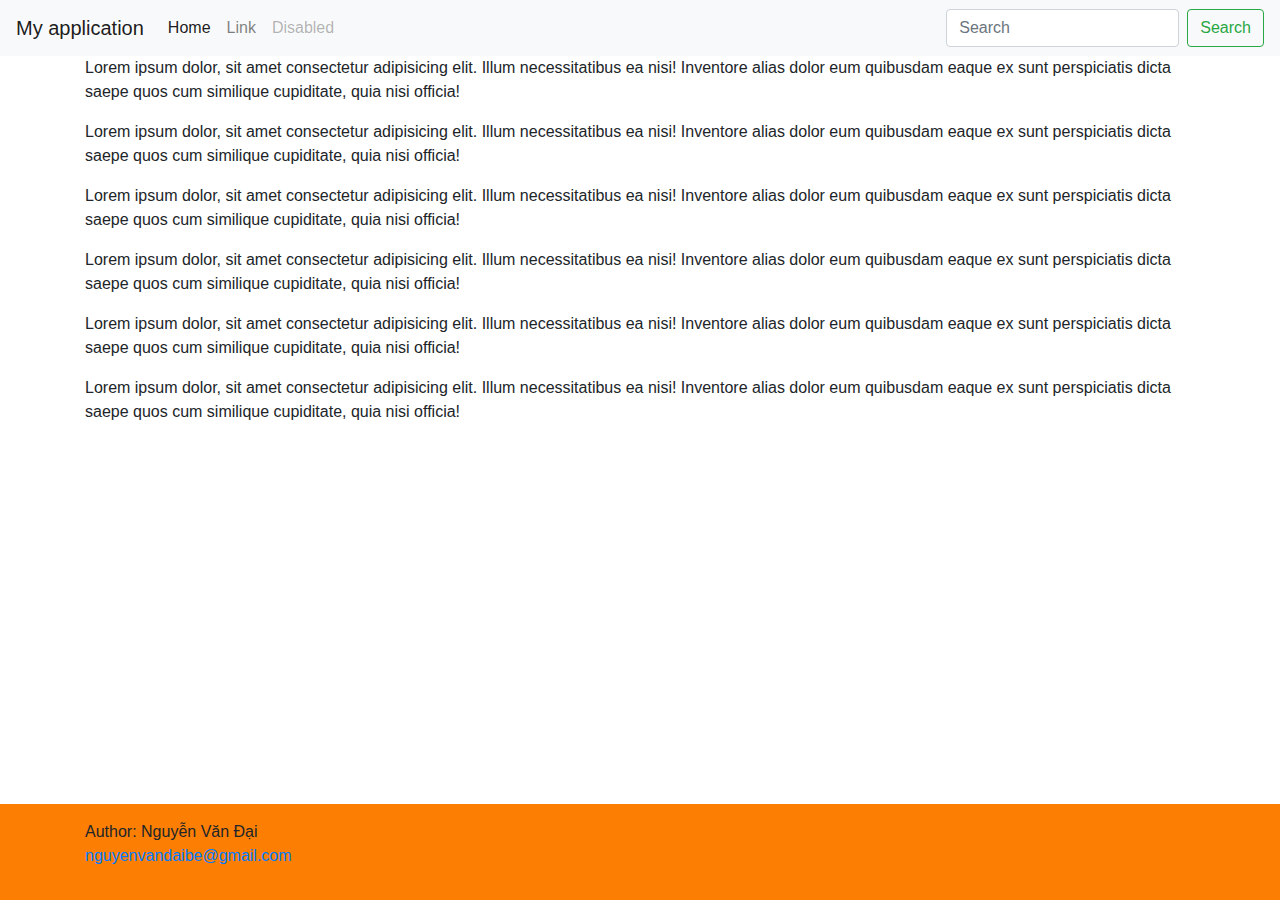
<file: index.html>
<!DOCTYPE html>
<html lang="en">

<head>
    <meta charset="UTF-8">
    <meta http-equiv="X-UA-Compatible" content="IE=edge">
    <meta name="viewport" content="width=device-width, initial-scale=1.0">
    <title>Document</title>

    <!-- Bootstrap -->
    <link rel="stylesheet" href="https://stackpath.bootstrapcdn.com/bootstrap/4.3.1/css/bootstrap.min.css"
        integrity="sha384-ggOyR0iXCbMQv3Xipma34MD+dH/1fQ784/j6cY/iJTQUOhcWr7x9JvoRxT2MZw1T" crossorigin="anonymous">
    <script src="https://code.jquery.com/jquery-3.3.1.slim.min.js"
        integrity="sha384-q8i/X+965DzO0rT7abK41JStQIAqVgRVzpbzo5smXKp4YfRvH+8abtTE1Pi6jizo"
        crossorigin="anonymous"></script>
    <script src="https://cdnjs.cloudflare.com/ajax/libs/popper.js/1.14.7/umd/popper.min.js"
        integrity="sha384-UO2eT0CpHqdSJQ6hJty5KVphtPhzWj9WO1clHTMGa3JDZwrnQq4sF86dIHNDz0W1"
        crossorigin="anonymous"></script>
    <script src="https://stackpath.bootstrapcdn.com/bootstrap/4.3.1/js/bootstrap.min.js"
        integrity="sha384-JjSmVgyd0p3pXB1rRibZUAYoIIy6OrQ6VrjIEaFf/nJGzIxFDsf4x0xIM+B07jRM"
        crossorigin="anonymous"></script>

    <!-- Font Awesome -->
    <link rel="stylesheet" href="https://pro.fontawesome.com/releases/v5.10.0/css/all.css"
        integrity="sha384-AYmEC3Yw5cVb3ZcuHtOA93w35dYTsvhLPVnYs9eStHfGJvOvKxVfELGroGkvsg+p" crossorigin="anonymous" />

    <!-- Custom CSS -->
    <link rel="stylesheet" href="css/layout.css">
    <link rel="stylesheet" href="css/components/header.css">
    <link rel="stylesheet" href="css/components/footer.css">
</head>

<body>
    <header>
        <nav class="navbar navbar-expand-lg navbar-light bg-light">
            <a class="navbar-brand" href="#">My application</a>
            <button class="navbar-toggler border-0" type="button" data-toggle="collapse"
                data-target="#navbarTogglerDemo02" aria-controls="navbarTogglerDemo02" aria-expanded="false"
                aria-label="Toggle navigation">
                <span class="navbar-toggler-icon"></span>
            </button>

            <div class="collapse navbar-collapse" id="navbarTogglerDemo02">
                <ul class="navbar-nav mr-auto mt-2 mt-lg-0">
                    <li class="nav-item active">
                        <a class="nav-link" href="#">Home <span class="sr-only">(current)</span></a>
                    </li>
                    <li class="nav-item">
                        <a class="nav-link" href="#">Link</a>
                    </li>
                    <li class="nav-item">
                        <a class="nav-link disabled" href="#">Disabled</a>
                    </li>
                </ul>
                <form class="form-inline my-2 my-lg-0 d-flex">
                    <input class="form-control mr-sm-2" type="search" placeholder="Search">
                    <button class="btn btn-outline-success my-2 my-sm-0" type="submit">Search</button>
                </form>
            </div>
        </nav>
    </header>

    <main>
        <div class="container">
            <p>
                Lorem ipsum dolor, sit amet consectetur adipisicing elit. Illum necessitatibus ea nisi! Inventore alias
                dolor eum quibusdam eaque ex sunt perspiciatis dicta saepe quos cum similique cupiditate, quia nisi
                officia!
            </p>
            <p>
                Lorem ipsum dolor, sit amet consectetur adipisicing elit. Illum necessitatibus ea nisi! Inventore alias
                dolor eum quibusdam eaque ex sunt perspiciatis dicta saepe quos cum similique cupiditate, quia nisi
                officia!
            </p>
            <p>
                Lorem ipsum dolor, sit amet consectetur adipisicing elit. Illum necessitatibus ea nisi! Inventore alias
                dolor eum quibusdam eaque ex sunt perspiciatis dicta saepe quos cum similique cupiditate, quia nisi
                officia!
            </p>
            <p>
                Lorem ipsum dolor, sit amet consectetur adipisicing elit. Illum necessitatibus ea nisi! Inventore alias
                dolor eum quibusdam eaque ex sunt perspiciatis dicta saepe quos cum similique cupiditate, quia nisi
                officia!
            </p>
            <p>
                Lorem ipsum dolor, sit amet consectetur adipisicing elit. Illum necessitatibus ea nisi! Inventore alias
                dolor eum quibusdam eaque ex sunt perspiciatis dicta saepe quos cum similique cupiditate, quia nisi
                officia!
            </p>
            <p>
                Lorem ipsum dolor, sit amet consectetur adipisicing elit. Illum necessitatibus ea nisi! Inventore alias
                dolor eum quibusdam eaque ex sunt perspiciatis dicta saepe quos cum similique cupiditate, quia nisi
                officia!
            </p>
        </div>
    </main>

    <footer>
        <div class="container py-3">
            <p>Author: Nguyễn Văn Đại<br>
                <a href="mailto:nguyenvandaibe@gmail.com">nguyenvandaibe@gmail.com</a>
            </p>
        </div>
    </footer>
</body>

</html>
</file>
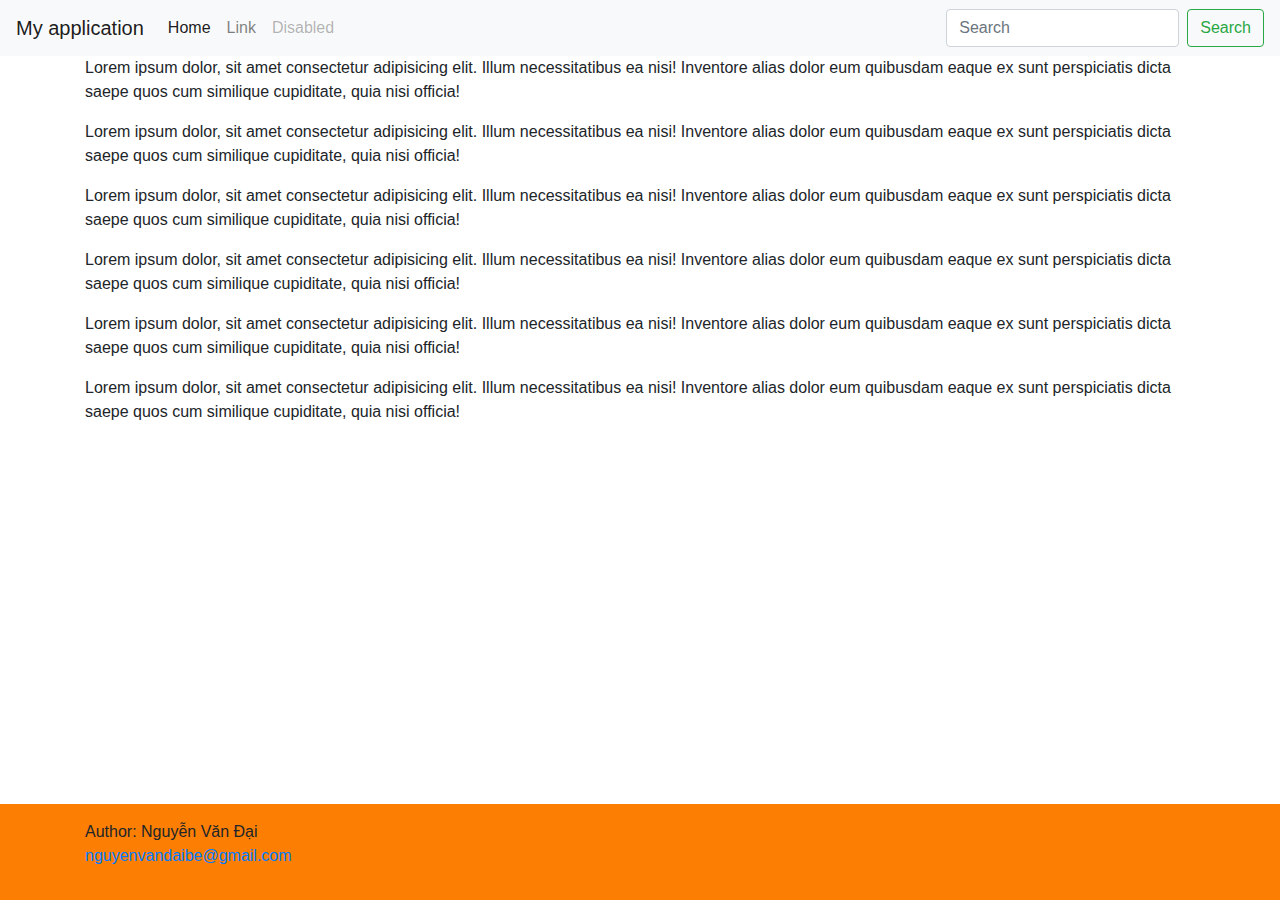
<file: Demo 1/index.html>
<!DOCTYPE html>
<html lang="en">

<head>
    <meta charset="UTF-8">
    <meta http-equiv="X-UA-Compatible" content="IE=edge">
    <meta name="viewport" content="width=device-width, initial-scale=1.0">
    <title>Document</title>

    <!-- Bootstrap -->
    <link rel="stylesheet" href="https://stackpath.bootstrapcdn.com/bootstrap/4.3.1/css/bootstrap.min.css"
        integrity="sha384-ggOyR0iXCbMQv3Xipma34MD+dH/1fQ784/j6cY/iJTQUOhcWr7x9JvoRxT2MZw1T" crossorigin="anonymous">
    <script src="https://code.jquery.com/jquery-3.3.1.slim.min.js"
        integrity="sha384-q8i/X+965DzO0rT7abK41JStQIAqVgRVzpbzo5smXKp4YfRvH+8abtTE1Pi6jizo"
        crossorigin="anonymous"></script>
    <script src="https://cdnjs.cloudflare.com/ajax/libs/popper.js/1.14.7/umd/popper.min.js"
        integrity="sha384-UO2eT0CpHqdSJQ6hJty5KVphtPhzWj9WO1clHTMGa3JDZwrnQq4sF86dIHNDz0W1"
        crossorigin="anonymous"></script>
    <script src="https://stackpath.bootstrapcdn.com/bootstrap/4.3.1/js/bootstrap.min.js"
        integrity="sha384-JjSmVgyd0p3pXB1rRibZUAYoIIy6OrQ6VrjIEaFf/nJGzIxFDsf4x0xIM+B07jRM"
        crossorigin="anonymous"></script>

    <!-- Font Awesome -->
    <link rel="stylesheet" href="https://pro.fontawesome.com/releases/v5.10.0/css/all.css"
        integrity="sha384-AYmEC3Yw5cVb3ZcuHtOA93w35dYTsvhLPVnYs9eStHfGJvOvKxVfELGroGkvsg+p" crossorigin="anonymous" />

    <!-- Custom CSS -->
    <link rel="stylesheet" href="css/layout.css">
    <link rel="stylesheet" href="css/components/header.css">
    <link rel="stylesheet" href="css/components/footer.css">
</head>

<body>
    <header>
        <nav class="navbar navbar-expand-lg navbar-light bg-light">
            <a class="navbar-brand" href="#">My application</a>
            <button class="navbar-toggler border-0" type="button" data-toggle="collapse"
                data-target="#navbarTogglerDemo02" aria-controls="navbarTogglerDemo02" aria-expanded="false"
                aria-label="Toggle navigation">
                <span class="navbar-toggler-icon"></span>
            </button>

            <div class="collapse navbar-collapse" id="navbarTogglerDemo02">
                <ul class="navbar-nav mr-auto mt-2 mt-lg-0">
                    <li class="nav-item active">
                        <a class="nav-link" href="#">Home <span class="sr-only">(current)</span></a>
                    </li>
                    <li class="nav-item">
                        <a class="nav-link" href="#">Link</a>
                    </li>
                    <li class="nav-item">
                        <a class="nav-link disabled" href="#">Disabled</a>
                    </li>
                </ul>
                <form class="form-inline my-2 my-lg-0 d-flex">
                    <input class="form-control mr-sm-2" type="search" placeholder="Search">
                    <button class="btn btn-outline-success my-2 my-sm-0" type="submit">Search</button>
                </form>
            </div>
        </nav>
    </header>

    <main>
        <div class="container">
            <p>
                Lorem ipsum dolor, sit amet consectetur adipisicing elit. Illum necessitatibus ea nisi! Inventore alias
                dolor eum quibusdam eaque ex sunt perspiciatis dicta saepe quos cum similique cupiditate, quia nisi
                officia!
            </p>
            <p>
                Lorem ipsum dolor, sit amet consectetur adipisicing elit. Illum necessitatibus ea nisi! Inventore alias
                dolor eum quibusdam eaque ex sunt perspiciatis dicta saepe quos cum similique cupiditate, quia nisi
                officia!
            </p>
            <p>
                Lorem ipsum dolor, sit amet consectetur adipisicing elit. Illum necessitatibus ea nisi! Inventore alias
                dolor eum quibusdam eaque ex sunt perspiciatis dicta saepe quos cum similique cupiditate, quia nisi
                officia!
            </p>
            <p>
                Lorem ipsum dolor, sit amet consectetur adipisicing elit. Illum necessitatibus ea nisi! Inventore alias
                dolor eum quibusdam eaque ex sunt perspiciatis dicta saepe quos cum similique cupiditate, quia nisi
                officia!
            </p>
            <p>
                Lorem ipsum dolor, sit amet consectetur adipisicing elit. Illum necessitatibus ea nisi! Inventore alias
                dolor eum quibusdam eaque ex sunt perspiciatis dicta saepe quos cum similique cupiditate, quia nisi
                officia!
            </p>
            <p>
                Lorem ipsum dolor, sit amet consectetur adipisicing elit. Illum necessitatibus ea nisi! Inventore alias
                dolor eum quibusdam eaque ex sunt perspiciatis dicta saepe quos cum similique cupiditate, quia nisi
                officia!
            </p>
        </div>
        <form action="" method="post">
            <div class="form-group row">
                <!-- <title>reCAPTCHA</title>
                <script type="text/javascript" src="https://www.google.com/recaptcha/api.js"></script> -->
            </div>
        </form>
    </main>

    <footer>
        <div class="container py-3">
            <p>Author: Nguyễn Văn Đại<br>
                <a href="mailto:nguyenvandaibe@gmail.com">nguyenvandaibe@gmail.com</a>
            </p>
        </div>
    </footer>
</body>

</html>
</file>
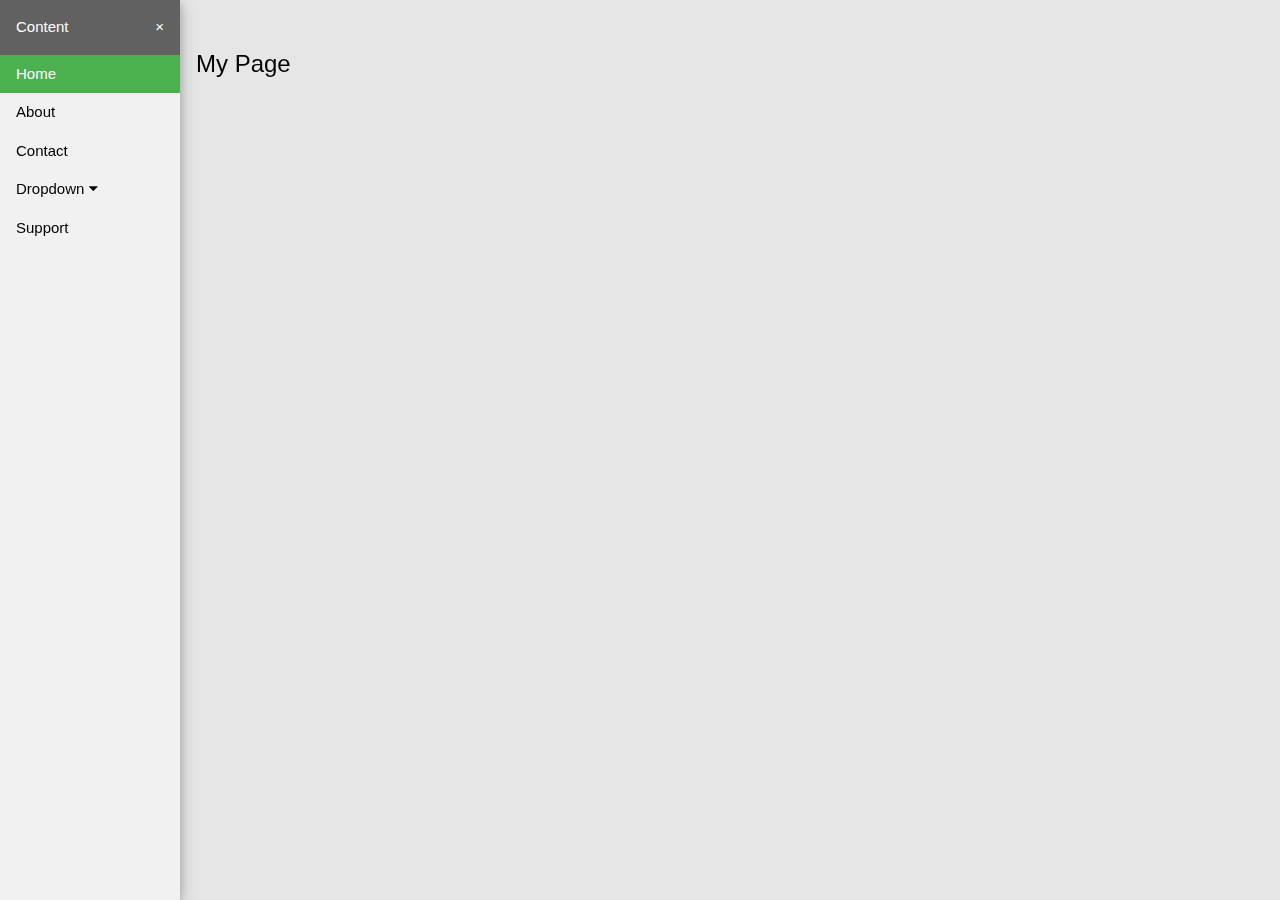
<file: Demo 5 - Sidebar W3SCHOOL/index.html>
<html>

<head>
    <title>W3.CSS</title>
    <meta name="viewport" content="width=device-width, initial-scale=1">
    <link rel="stylesheet" href="https://www.w3schools.com/w3css/4/w3.css">
    <link rel="stylesheet" href="https://cdnjs.cloudflare.com/ajax/libs/font-awesome/4.7.0/css/font-awesome.min.css">
    <style>
        @media screen and (max-width: 455px) {
            .h3 {
                font-size: 16px;
            }
        }
    </style>
</head>

<body style="background:#e6e6e6;color:black;">

    <div class="w3-sidebar w3-light-grey w3-card-4 w3-animate-left" style="width: 180px; display: block;"
        id="mySidebar">
        <div class="w3-bar w3-dark-grey">
            <span class="w3-bar-item w3-padding-16">Content</span>
            <button onclick="w3_close()" class="w3-bar-item w3-button w3-right w3-padding-16"
                title="close Sidebar">×</button>
        </div>
        <div class="w3-bar-block">
            <a class="w3-bar-item w3-button w3-green" href="javascript:void(0)">Home</a>
            <a class="w3-bar-item w3-button" href="javascript:void(0)">About</a>
            <a class="w3-bar-item w3-button" href="javascript:void(0)">Contact</a>
            <div class="w3-dropdown-hover">
                <a class="w3-button" href="javascript:void(0)">Dropdown <i class="fa fa-caret-down"></i></a>
                <div class="w3-dropdown-content w3-bar-block w3-card-4">
                    <a class="w3-bar-item w3-button" href="javascript:void(0)">Link 1</a>
                    <a class="w3-bar-item w3-button" href="javascript:void(0)">Link 2</a>
                    <a class="w3-bar-item w3-button" href="javascript:void(0)">Link 3</a>
                </div>
            </div>
            <a class="w3-bar-item w3-button" href="javascript:void(0)">Support</a>
        </div>
    </div>

    <div id="main" style="margin-left: 180px;">

        <div class="w3-container w3-display-container">
            <span title="open Sidebar" style="display: none;" id="openNav"
                class="w3-button w3-transparent w3-display-topleft w3-xlarge" onclick="w3_open()">☰</span>
            <h3 class="h3" style="position:fixed;top:36px;">My Page</h3>
        </div>

    </div>

    <script>
        function w3_open() {
            document.getElementById("main").style.marginLeft = "180px";
            document.getElementById("mySidebar").style.width = "180px";
            document.getElementById("mySidebar").style.display = "block";
            document.getElementById("openNav").style.display = 'none';
        }
        function w3_close() {
            document.getElementById("main").style.marginLeft = "0";
            document.getElementById("mySidebar").style.display = "none";
            document.getElementById("openNav").style.display = "inline-block";
        }
    </script>


</body>

</html>
</file>
<file: css/layout.css>
* {
    margin: 0;
    box-sizing: border-box;
}

body {
    min-height: 100vh;
    display: flex;
    flex-direction: column;
}
</file>
<file: css/components/header.css>
/* header {
    height: 5rem;
    position: relative;
}

header nav {
    position: absolute;
    top: 0; bottom: 0; left: 0; right: 0;
    margin: auto;
    height: 50px;
}

.c-nav-brand {
    font-size: 2rem;
    color: white;
} */
</file>
<file: css/components/footer.css>
footer {
    background-color: #fc7f03;
    margin-top: auto;
}
</file>
<file: Demo 1/css/layout.css>
* {
    margin: 0;
    box-sizing: border-box;
}

body {
    min-height: 100vh;
    display: flex;
    flex-direction: column;
}
</file>
<file: Demo 1/css/components/header.css>
/* header {
    height: 5rem;
    position: relative;
}

header nav {
    position: absolute;
    top: 0; bottom: 0; left: 0; right: 0;
    margin: auto;
    height: 50px;
}

.c-nav-brand {
    font-size: 2rem;
    color: white;
} */
</file>
<file: Demo 1/css/components/footer.css>
footer {
    background-color: #fc7f03;
    margin-top: auto;
}
</file>
